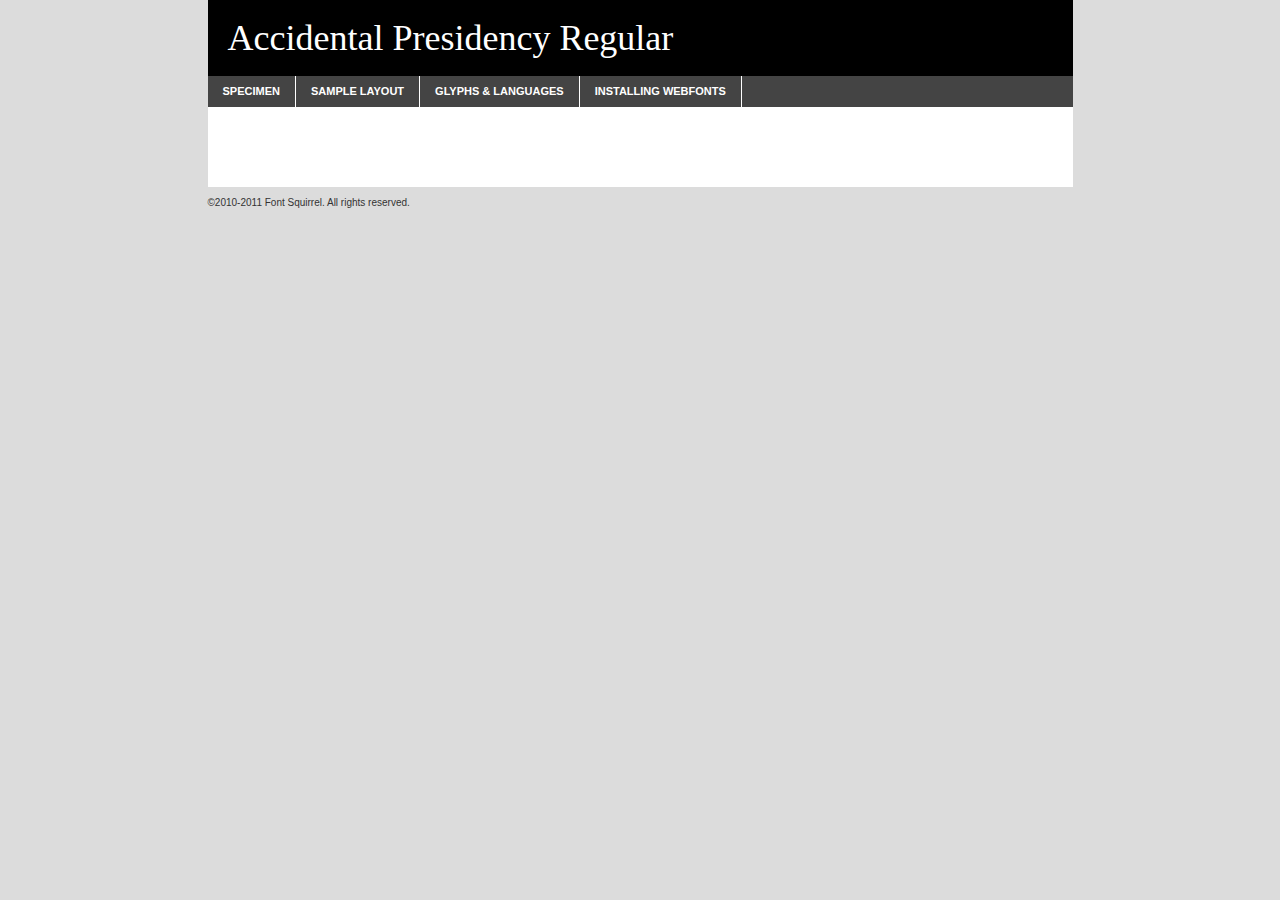
<file: css/fonts/accid___-demo.html>
<!DOCTYPE html PUBLIC "-//W3C//DTD XHTML 1.0 Transitional//EN"
	"http://www.w3.org/TR/xhtml1/DTD/xhtml1-transitional.dtd">

<html xmlns="http://www.w3.org/1999/xhtml" xml:lang="en" lang="en">
<head>
	<meta http-equiv="Content-Type" content="text/html; charset=utf-8" />
	<script src="http://ajax.googleapis.com/ajax/libs/jquery/1.7.2/jquery.min.js" type="text/javascript" charset="utf-8"></script>
	<script src="specimen_files/easytabs.js" type="text/javascript" charset="utf-8"></script>
	<link rel="stylesheet" href="specimen_files/specimen_stylesheet.css" type="text/css" charset="utf-8" />
	<link rel="stylesheet" href="stylesheet.css" type="text/css" charset="utf-8" />

	<style type="text/css">
					body{
				font-family: 'AccidentalPresidencyRegular';
							}
		</style>

	<title>Accidental Presidency Regular Specimen</title>
	
	
	<script type="text/javascript" charset="utf-8">
		$(document).ready(function() {
			$('#container').easyTabs({defaultContent:1});
		});
	</script>
</head>

<body>
<div id="container">
	<div id="header">
		Accidental Presidency Regular	</div>
	<ul class="tabs">
		<li><a href="#specimen">Specimen</a></li>
		<li><a href="#layout">Sample Layout</a></li>
				<li><a href="#glyphs">Glyphs &amp; Languages</a></li>
		<li><a href="#installing">Installing Webfonts</a></li>
		
	</ul>
	
	<div id="main_content">

		
			<div id="specimen">
		
				<div class="section">
					<div class="grid12 firstcol">
						<div class="huge">AaBb</div>
					</div>
				</div>
		
				<div class="section">
					<div class="glyph_range">A&#x200B;B&#x200b;C&#x200b;D&#x200b;E&#x200b;F&#x200b;G&#x200b;H&#x200b;I&#x200b;J&#x200b;K&#x200b;L&#x200b;M&#x200b;N&#x200b;O&#x200b;P&#x200b;Q&#x200b;R&#x200b;S&#x200b;T&#x200b;U&#x200b;V&#x200b;W&#x200b;X&#x200b;Y&#x200b;Z&#x200b;a&#x200b;b&#x200b;c&#x200b;d&#x200b;e&#x200b;f&#x200b;g&#x200b;h&#x200b;i&#x200b;j&#x200b;k&#x200b;l&#x200b;m&#x200b;n&#x200b;o&#x200b;p&#x200b;q&#x200b;r&#x200b;s&#x200b;t&#x200b;u&#x200b;v&#x200b;w&#x200b;x&#x200b;y&#x200b;z&#x200b;1&#x200b;2&#x200b;3&#x200b;4&#x200b;5&#x200b;6&#x200b;7&#x200b;8&#x200b;9&#x200b;0&#x200b;&amp;&#x200b;.&#x200b;,&#x200b;?&#x200b;!&#x200b;&#64;&#x200b;(&#x200b;)&#x200b;#&#x200b;$&#x200b;%&#x200b;*&#x200b;+&#x200b;-&#x200b;=&#x200b;:&#x200b;;</div>
				</div>
				<div class="section">
					<div class="grid12 firstcol">
						<table class="sample_table">
							<tr><td>10</td><td class="size10">abcdefghijklmnopqrstuvwxyzABCDEFGHIJKLMNOPQRSTUVWXYZ0123456789abcdefghijklmnopqrstuvwxyzABCDEFGHIJKLMNOPQRSTUVWXYZ0123456789abcdefghijklmnopqrstuvwxyzABCDEFGHIJKLMNOPQRSTUVWXYZ</td></tr>
							<tr><td>11</td><td class="size11">abcdefghijklmnopqrstuvwxyzABCDEFGHIJKLMNOPQRSTUVWXYZ0123456789abcdefghijklmnopqrstuvwxyzABCDEFGHIJKLMNOPQRSTUVWXYZ0123456789abcdefghijklmnopqrstuvwxyzABCDEFGHIJKLMNOPQRSTUVWXYZ</td></tr>
							<tr><td>12</td><td class="size12">abcdefghijklmnopqrstuvwxyzABCDEFGHIJKLMNOPQRSTUVWXYZ0123456789abcdefghijklmnopqrstuvwxyzABCDEFGHIJKLMNOPQRSTUVWXYZ0123456789abcdefghijklmnopqrstuvwxyzABCDEFGHIJKLMNOPQRSTUVWXYZ</td></tr>
							<tr><td>13</td><td class="size13">abcdefghijklmnopqrstuvwxyzABCDEFGHIJKLMNOPQRSTUVWXYZ0123456789abcdefghijklmnopqrstuvwxyzABCDEFGHIJKLMNOPQRSTUVWXYZ0123456789abcdefghijklmnopqrstuvwxyzABCDEFGHIJKLMNOPQRSTUVWXYZ</td></tr>
							<tr><td>14</td><td class="size14">abcdefghijklmnopqrstuvwxyzABCDEFGHIJKLMNOPQRSTUVWXYZ0123456789abcdefghijklmnopqrstuvwxyzABCDEFGHIJKLMNOPQRSTUVWXYZ0123456789abcdefghijklmnopqrstuvwxyzABCDEFGHIJKLMNOPQRSTUVWXYZ</td></tr>
							<tr><td>16</td><td class="size16">abcdefghijklmnopqrstuvwxyzABCDEFGHIJKLMNOPQRSTUVWXYZ0123456789abcdefghijklmnopqrstuvwxyzABCDEFGHIJKLMNOPQRSTUVWXYZ</td></tr>
							<tr><td>18</td><td class="size18">abcdefghijklmnopqrstuvwxyzABCDEFGHIJKLMNOPQRSTUVWXYZ0123456789abcdefghijklmnopqrstuvwxyzABCDEFGHIJKLMNOPQRSTUVWXYZ</td></tr>
							<tr><td>20</td><td class="size20">abcdefghijklmnopqrstuvwxyzABCDEFGHIJKLMNOPQRSTUVWXYZ0123456789abcdefghijklmnopqrstuvwxyzABCDEFGHIJKLMNOPQRSTUVWXYZ</td></tr>
							<tr><td>24</td><td class="size24">abcdefghijklmnopqrstuvwxyzABCDEFGHIJKLMNOPQRSTUVWXYZ0123456789abcdefghijklmnopqrstuvwxyzABCDEFGHIJKLMNOPQRSTUVWXYZ</td></tr>
							<tr><td>30</td><td class="size30">abcdefghijklmnopqrstuvwxyzABCDEFGHIJKLMNOPQRSTUVWXYZ0123456789abcdefghijklmnopqrstuvwxyzABCDEFGHIJKLMNOPQRSTUVWXYZ</td></tr>
							<tr><td>36</td><td class="size36">abcdefghijklmnopqrstuvwxyzABCDEFGHIJKLMNOPQRSTUVWXYZ0123456789abcdefghijklmnopqrstuvwxyzABCDEFGHIJKLMNOPQRSTUVWXYZ</td></tr>
							<tr><td>48</td><td class="size48">abcdefghijklmnopqrstuvwxyzABCDEFGHIJKLMNOPQRSTUVWXYZ0123456789abcdefghijklmnopqrstuvwxyzABCDEFGHIJKLMNOPQRSTUVWXYZ</td></tr>
							<tr><td>60</td><td class="size60">abcdefghijklmnopqrstuvwxyzABCDEFGHIJKLMNOPQRSTUVWXYZ0123456789abcdefghijklmnopqrstuvwxyzABCDEFGHIJKLMNOPQRSTUVWXYZ</td></tr>
							<tr><td>72</td><td class="size72">abcdefghijklmnopqrstuvwxyzABCDEFGHIJKLMNOPQRSTUVWXYZ0123456789abcdefghijklmnopqrstuvwxyzABCDEFGHIJKLMNOPQRSTUVWXYZ</td></tr>
							<tr><td>90</td><td class="size90">abcdefghijklmnopqrstuvwxyzABCDEFGHIJKLMNOPQRSTUVWXYZ0123456789abcdefghijklmnopqrstuvwxyzABCDEFGHIJKLMNOPQRSTUVWXYZ</td></tr>
						</table>
				
					</div>
			
				</div>
		
		
		
								<div class="section" id="bodycomparison">


										<div id="xheight">
				<div class="fontbody">&#xE000;&#xE000;&#xE000;&#xE000;&#xE000;&#xE000;&#xE000;&#xE000;&#xE000;&#xE000;&#xE000;&#xE000;&#xE000;&#xE000;&#xE000;&#xE000;&#xE000;&#xE000;&#xE000;&#xE000;&#xE000;&#xE000;&#xE000;&#xE000;&#xE000;&#xE000;&#xE000;&#xE000;&#xE000;&#xE000;&#xE000;&#xE000;&#xE000;&#xE000;&#xE000;&#xE000;&#xE000;&#xE000;&#xE000;&#xE000;&#xE000;&#xE000;&#xE000;&#xE000;&#xE000;&#xE000;&#xE000;&#xE000;&#xE000;&#xE000;&#xE000;&#xE000;&#xE000;&#xE000;&#xE000;&#xE000;&#xE000;&#xE000;&#xE000;&#xE000;&#xE000;&#xE000;&#xE000;&#xE000;&#xE000;&#xE000;&#xE000;&#xE000;&#xE000;&#xE000;&#xE000;&#xE000;&#xE000;&#xE000;&#xE000;&#xE000;&#xE000;&#xE000;&#xE000;&#xE000;&#xE000;&#xE000;&#xE000;&#xE000;&#xE000;&#xE000;&#xE000;&#xE000;&#xE000;&#xE000;&#xE000;&#xE000;&#xE000;&#xE000;&#xE000;&#xE000;&#xE000;&#xE000;&#xE000;body</div><div class="arialbody">body</div><div class="verdanabody">body</div><div class="georgiabody">body</div></div>
										<div class="fontbody" style="z-index:1">
											body<span>Accidental Presidency Regular</span>
										</div>
										<div class="arialbody" style="z-index:1">
											body<span>Arial</span>
										</div>
										<div class="verdanabody" style="z-index:1">
											body<span>Verdana</span>
										</div>
										<div class="georgiabody" style="z-index:1">
											body<span>Georgia</span>
										</div>



								</div>
		
		
				<div class="section psample psample_row1" id="">
					
					<div class="grid2 firstcol">
						<p class="size10"><span>10.</span>Aenean lacinia bibendum nulla sed consectetur. Fusce dapibus, tellus ac cursus commodo, tortor mauris condimentum nibh, ut fermentum massa justo sit amet risus. Nullam id dolor id nibh ultricies vehicula ut id elit. Cum sociis natoque penatibus et magnis dis parturient montes, nascetur ridiculus mus. Nulla vitae elit libero, a pharetra augue.</p>
			
					</div>
					<div class="grid3">
						<p class="size11"><span>11.</span>Aenean lacinia bibendum nulla sed consectetur. Fusce dapibus, tellus ac cursus commodo, tortor mauris condimentum nibh, ut fermentum massa justo sit amet risus. Nullam id dolor id nibh ultricies vehicula ut id elit. Cum sociis natoque penatibus et magnis dis parturient montes, nascetur ridiculus mus. Nulla vitae elit libero, a pharetra augue.</p>
			
					</div>
					<div class="grid3">
						<p class="size12"><span>12.</span>Aenean lacinia bibendum nulla sed consectetur. Fusce dapibus, tellus ac cursus commodo, tortor mauris condimentum nibh, ut fermentum massa justo sit amet risus. Nullam id dolor id nibh ultricies vehicula ut id elit. Cum sociis natoque penatibus et magnis dis parturient montes, nascetur ridiculus mus. Nulla vitae elit libero, a pharetra augue.</p>
			
					</div>
					<div class="grid4">
						<p class="size13"><span>13.</span>Aenean lacinia bibendum nulla sed consectetur. Fusce dapibus, tellus ac cursus commodo, tortor mauris condimentum nibh, ut fermentum massa justo sit amet risus. Nullam id dolor id nibh ultricies vehicula ut id elit. Cum sociis natoque penatibus et magnis dis parturient montes, nascetur ridiculus mus. Nulla vitae elit libero, a pharetra augue.</p>
			
					</div>
					<div class="white_blend"></div>
					
				</div>
				<div class="section psample psample_row2" id="">
					<div class="grid3 firstcol">
						<p class="size14"><span>14.</span>Aenean lacinia bibendum nulla sed consectetur. Fusce dapibus, tellus ac cursus commodo, tortor mauris condimentum nibh, ut fermentum massa justo sit amet risus. Nullam id dolor id nibh ultricies vehicula ut id elit. Cum sociis natoque penatibus et magnis dis parturient montes, nascetur ridiculus mus. Nulla vitae elit libero, a pharetra augue.</p>
			
					</div>
					<div class="grid4">
						<p class="size16"><span>16.</span>Aenean lacinia bibendum nulla sed consectetur. Fusce dapibus, tellus ac cursus commodo, tortor mauris condimentum nibh, ut fermentum massa justo sit amet risus. Nullam id dolor id nibh ultricies vehicula ut id elit. Cum sociis natoque penatibus et magnis dis parturient montes, nascetur ridiculus mus. Nulla vitae elit libero, a pharetra augue.</p>
			
					</div>
					<div class="grid5">
						<p class="size18"><span>18.</span>Aenean lacinia bibendum nulla sed consectetur. Fusce dapibus, tellus ac cursus commodo, tortor mauris condimentum nibh, ut fermentum massa justo sit amet risus. Nullam id dolor id nibh ultricies vehicula ut id elit. Cum sociis natoque penatibus et magnis dis parturient montes, nascetur ridiculus mus. Nulla vitae elit libero, a pharetra augue.</p>
			
					</div>

					<div class="white_blend"></div>

				</div>
				
				<div class="section psample psample_row3" id="">
					<div class="grid5 firstcol">
						<p class="size20"><span>20.</span>Aenean lacinia bibendum nulla sed consectetur. Fusce dapibus, tellus ac cursus commodo, tortor mauris condimentum nibh, ut fermentum massa justo sit amet risus. Nullam id dolor id nibh ultricies vehicula ut id elit. Cum sociis natoque penatibus et magnis dis parturient montes, nascetur ridiculus mus. Nulla vitae elit libero, a pharetra augue.</p>
					</div>
					<div class="grid7">
						<p class="size24"><span>24.</span>Aenean lacinia bibendum nulla sed consectetur. Fusce dapibus, tellus ac cursus commodo, tortor mauris condimentum nibh, ut fermentum massa justo sit amet risus. Nullam id dolor id nibh ultricies vehicula ut id elit. Cum sociis natoque penatibus et magnis dis parturient montes, nascetur ridiculus mus. Nulla vitae elit libero, a pharetra augue.</p>
					</div>
					
					<div class="white_blend"></div>
					
				</div>
				
				<div class="section psample psample_row4" id="">
					<div class="grid12 firstcol">
						<p class="size30"><span>30.</span>Aenean lacinia bibendum nulla sed consectetur. Fusce dapibus, tellus ac cursus commodo, tortor mauris condimentum nibh, ut fermentum massa justo sit amet risus. Nullam id dolor id nibh ultricies vehicula ut id elit. Cum sociis natoque penatibus et magnis dis parturient montes, nascetur ridiculus mus. Nulla vitae elit libero, a pharetra augue.</p>
					</div>
					<div class="white_blend"></div>
					
				</div>
				
				
				
				<div class="section psample psample_row1 fullreverse">
					<div class="grid2 firstcol">
						<p class="size10"><span>10.</span>Aenean lacinia bibendum nulla sed consectetur. Fusce dapibus, tellus ac cursus commodo, tortor mauris condimentum nibh, ut fermentum massa justo sit amet risus. Nullam id dolor id nibh ultricies vehicula ut id elit. Cum sociis natoque penatibus et magnis dis parturient montes, nascetur ridiculus mus. Nulla vitae elit libero, a pharetra augue.</p>
			
					</div>
					<div class="grid3">
						<p class="size11"><span>11.</span>Aenean lacinia bibendum nulla sed consectetur. Fusce dapibus, tellus ac cursus commodo, tortor mauris condimentum nibh, ut fermentum massa justo sit amet risus. Nullam id dolor id nibh ultricies vehicula ut id elit. Cum sociis natoque penatibus et magnis dis parturient montes, nascetur ridiculus mus. Nulla vitae elit libero, a pharetra augue.</p>
			
					</div>
					<div class="grid3">
						<p class="size12"><span>12.</span>Aenean lacinia bibendum nulla sed consectetur. Fusce dapibus, tellus ac cursus commodo, tortor mauris condimentum nibh, ut fermentum massa justo sit amet risus. Nullam id dolor id nibh ultricies vehicula ut id elit. Cum sociis natoque penatibus et magnis dis parturient montes, nascetur ridiculus mus. Nulla vitae elit libero, a pharetra augue.</p>
			
					</div>
					<div class="grid4">
						<p class="size13"><span>13.</span>Aenean lacinia bibendum nulla sed consectetur. Fusce dapibus, tellus ac cursus commodo, tortor mauris condimentum nibh, ut fermentum massa justo sit amet risus. Nullam id dolor id nibh ultricies vehicula ut id elit. Cum sociis natoque penatibus et magnis dis parturient montes, nascetur ridiculus mus. Nulla vitae elit libero, a pharetra augue.</p>
			
					</div>
					<div class="black_blend"></div>
					
				</div>
				
				<div class="section psample psample_row2 fullreverse">
					<div class="grid3 firstcol">
						<p class="size14"><span>14.</span>Aenean lacinia bibendum nulla sed consectetur. Fusce dapibus, tellus ac cursus commodo, tortor mauris condimentum nibh, ut fermentum massa justo sit amet risus. Nullam id dolor id nibh ultricies vehicula ut id elit. Cum sociis natoque penatibus et magnis dis parturient montes, nascetur ridiculus mus. Nulla vitae elit libero, a pharetra augue.</p>
			
					</div>
					<div class="grid4">
						<p class="size16"><span>16.</span>Aenean lacinia bibendum nulla sed consectetur. Fusce dapibus, tellus ac cursus commodo, tortor mauris condimentum nibh, ut fermentum massa justo sit amet risus. Nullam id dolor id nibh ultricies vehicula ut id elit. Cum sociis natoque penatibus et magnis dis parturient montes, nascetur ridiculus mus. Nulla vitae elit libero, a pharetra augue.</p>
			
					</div>
					<div class="grid5">
						<p class="size18"><span>18.</span>Aenean lacinia bibendum nulla sed consectetur. Fusce dapibus, tellus ac cursus commodo, tortor mauris condimentum nibh, ut fermentum massa justo sit amet risus. Nullam id dolor id nibh ultricies vehicula ut id elit. Cum sociis natoque penatibus et magnis dis parturient montes, nascetur ridiculus mus. Nulla vitae elit libero, a pharetra augue.</p>
			
					</div>
					<div class="black_blend"></div>

				</div>
				
				<div class="section psample fullreverse psample_row3" id="">
					<div class="grid5 firstcol">
						<p class="size20"><span>20.</span>Aenean lacinia bibendum nulla sed consectetur. Fusce dapibus, tellus ac cursus commodo, tortor mauris condimentum nibh, ut fermentum massa justo sit amet risus. Nullam id dolor id nibh ultricies vehicula ut id elit. Cum sociis natoque penatibus et magnis dis parturient montes, nascetur ridiculus mus. Nulla vitae elit libero, a pharetra augue.</p>
					</div>
					<div class="grid7">
						<p class="size24"><span>24.</span>Aenean lacinia bibendum nulla sed consectetur. Fusce dapibus, tellus ac cursus commodo, tortor mauris condimentum nibh, ut fermentum massa justo sit amet risus. Nullam id dolor id nibh ultricies vehicula ut id elit. Cum sociis natoque penatibus et magnis dis parturient montes, nascetur ridiculus mus. Nulla vitae elit libero, a pharetra augue.</p>
					</div>
					
					<div class="black_blend"></div>
					
				</div>
				
				<div class="section psample fullreverse psample_row4" id="" style="border-bottom: 20px #000 solid;">
					<div class="grid12 firstcol">
						<p class="size30"><span>30.</span>Aenean lacinia bibendum nulla sed consectetur. Fusce dapibus, tellus ac cursus commodo, tortor mauris condimentum nibh, ut fermentum massa justo sit amet risus. Nullam id dolor id nibh ultricies vehicula ut id elit. Cum sociis natoque penatibus et magnis dis parturient montes, nascetur ridiculus mus. Nulla vitae elit libero, a pharetra augue.</p>
					</div>
					<div class="black_blend"></div>
					
				</div>
				
				
				
				
			</div>
			
			<div id="layout">
				
				<div class="section">
					
					<div class="grid12 firstcol">
						<h1>Lorem Ipsum Dolor</h1>
						<h2>Etiam porta sem malesuada magna mollis euismod</h2>
						
						<p class="byline">By <a href="#link">Aenean Lacinia</a></p>
					</div>
				</div>
				<div class="section">
					<div class="grid8 firstcol">
						<p class="large">Donec sed odio dui. Morbi leo risus, porta ac consectetur ac, vestibulum at eros. Fusce dapibus, tellus ac cursus commodo, tortor mauris condimentum nibh, ut fermentum massa justo sit amet risus. </p>

						
						<h3>Pellentesque ornare sem</h3>

						<p>Maecenas sed diam eget risus varius blandit sit amet non magna. Maecenas faucibus mollis interdum. Donec ullamcorper nulla non metus auctor fringilla. Nullam id dolor id nibh ultricies vehicula ut id elit. Nullam id dolor id nibh ultricies vehicula ut id elit. </p>

						<p>Aenean eu leo quam. Pellentesque ornare sem lacinia quam venenatis vestibulum. Lorem ipsum dolor sit amet, consectetur adipiscing elit. Cum sociis natoque penatibus et magnis dis parturient montes, nascetur ridiculus mus. </p>

						<p>Nulla vitae elit libero, a pharetra augue. Praesent commodo cursus magna, vel scelerisque nisl consectetur et. Aenean lacinia bibendum nulla sed consectetur. </p>

						<p>Nullam quis risus eget urna mollis ornare vel eu leo. Nullam quis risus eget urna mollis ornare vel eu leo. Maecenas sed diam eget risus varius blandit sit amet non magna. Donec ullamcorper nulla non metus auctor fringilla. </p>

						<h3>Cras mattis consectetur</h3>

						<p>Aenean eu leo quam. Pellentesque ornare sem lacinia quam venenatis vestibulum. Aenean lacinia bibendum nulla sed consectetur. Integer posuere erat a ante venenatis dapibus posuere velit aliquet. Cras mattis consectetur purus sit amet fermentum. </p>

						<p>Nullam id dolor id nibh ultricies vehicula ut id elit. Nullam quis risus eget urna mollis ornare vel eu leo. Cras mattis consectetur purus sit amet fermentum.</p>
					</div>
					
					<div class="grid4 sidebar">
						
						<div class="box reverse">
							<p class="last">Nullam quis risus eget urna mollis ornare vel eu leo. Donec ullamcorper nulla non metus auctor fringilla. Cras mattis consectetur purus sit amet fermentum. Sed posuere consectetur est at lobortis. Lorem ipsum dolor sit amet, consectetur adipiscing elit. </p>
						</div>
						
						<p class="caption">Maecenas sed diam eget risus varius.</p>

						<p>Vestibulum id ligula porta felis euismod semper. Integer posuere erat a ante venenatis dapibus posuere velit aliquet. Vestibulum id ligula porta felis euismod semper. Sed posuere consectetur est at lobortis. Maecenas sed diam eget risus varius blandit sit amet non magna. Fusce dapibus, tellus ac cursus commodo, tortor mauris condimentum nibh, ut fermentum massa justo sit amet risus. </p>

					

						<p>Duis mollis, est non commodo luctus, nisi erat porttitor ligula, eget lacinia odio sem nec elit. Aenean lacinia bibendum nulla sed consectetur. Vivamus sagittis lacus vel augue laoreet rutrum faucibus dolor auctor. Aenean lacinia bibendum nulla sed consectetur. Nullam quis risus eget urna mollis ornare vel eu leo. </p>

						<p>Praesent commodo cursus magna, vel scelerisque nisl consectetur et. Donec ullamcorper nulla non metus auctor fringilla. Maecenas faucibus mollis interdum. Fusce dapibus, tellus ac cursus commodo, tortor mauris condimentum nibh, ut fermentum massa justo sit amet risus. </p>

					</div>
				</div>
				
			</div>


			



		<div id="glyphs">
			<div class="section">
				<div class="grid12 firstcol">
			
				<h1>Language Support</h1>
				<p>The subset of Accidental Presidency Regular in this kit supports the following languages:<br />
			
					Albanian, Danish, Dutch, English, Faroese, German, Icelandic, Italian, Malagasy, Norwegian, Spanish, Swedish				</p>
				<h1>Glyph Chart</h1>
				<p>The subset of Accidental Presidency Regular in this kit includes all the glyphs listed below. Unicode entities are included above each glyph to help you insert individual characters into your layout.</p>
				<div id="glyph_chart">
			
																				 <div><p>&amp;#32;</p>&#32;</div>
																				 <div><p>&amp;#33;</p>&#33;</div>
																				 <div><p>&amp;#34;</p>&#34;</div>
																				 <div><p>&amp;#35;</p>&#35;</div>
																				 <div><p>&amp;#36;</p>&#36;</div>
																				 <div><p>&amp;#37;</p>&#37;</div>
																				 <div><p>&amp;#38;</p>&#38;</div>
																				 <div><p>&amp;#39;</p>&#39;</div>
																				 <div><p>&amp;#40;</p>&#40;</div>
																				 <div><p>&amp;#41;</p>&#41;</div>
																				 <div><p>&amp;#42;</p>&#42;</div>
																				 <div><p>&amp;#43;</p>&#43;</div>
																				 <div><p>&amp;#44;</p>&#44;</div>
																				 <div><p>&amp;#45;</p>&#45;</div>
																				 <div><p>&amp;#46;</p>&#46;</div>
																				 <div><p>&amp;#47;</p>&#47;</div>
																				 <div><p>&amp;#48;</p>&#48;</div>
																				 <div><p>&amp;#49;</p>&#49;</div>
																				 <div><p>&amp;#50;</p>&#50;</div>
																				 <div><p>&amp;#51;</p>&#51;</div>
																				 <div><p>&amp;#52;</p>&#52;</div>
																				 <div><p>&amp;#53;</p>&#53;</div>
																				 <div><p>&amp;#54;</p>&#54;</div>
																				 <div><p>&amp;#55;</p>&#55;</div>
																				 <div><p>&amp;#56;</p>&#56;</div>
																				 <div><p>&amp;#57;</p>&#57;</div>
																				 <div><p>&amp;#58;</p>&#58;</div>
																				 <div><p>&amp;#59;</p>&#59;</div>
																				 <div><p>&amp;#60;</p>&#60;</div>
																				 <div><p>&amp;#61;</p>&#61;</div>
																				 <div><p>&amp;#62;</p>&#62;</div>
																				 <div><p>&amp;#63;</p>&#63;</div>
																				 <div><p>&amp;#64;</p>&#64;</div>
																				 <div><p>&amp;#65;</p>&#65;</div>
																				 <div><p>&amp;#66;</p>&#66;</div>
																				 <div><p>&amp;#67;</p>&#67;</div>
																				 <div><p>&amp;#68;</p>&#68;</div>
																				 <div><p>&amp;#69;</p>&#69;</div>
																				 <div><p>&amp;#70;</p>&#70;</div>
																				 <div><p>&amp;#71;</p>&#71;</div>
																				 <div><p>&amp;#72;</p>&#72;</div>
																				 <div><p>&amp;#73;</p>&#73;</div>
																				 <div><p>&amp;#74;</p>&#74;</div>
																				 <div><p>&amp;#75;</p>&#75;</div>
																				 <div><p>&amp;#76;</p>&#76;</div>
																				 <div><p>&amp;#77;</p>&#77;</div>
																				 <div><p>&amp;#78;</p>&#78;</div>
																				 <div><p>&amp;#79;</p>&#79;</div>
																				 <div><p>&amp;#80;</p>&#80;</div>
																				 <div><p>&amp;#81;</p>&#81;</div>
																				 <div><p>&amp;#82;</p>&#82;</div>
																				 <div><p>&amp;#83;</p>&#83;</div>
																				 <div><p>&amp;#84;</p>&#84;</div>
																				 <div><p>&amp;#85;</p>&#85;</div>
																				 <div><p>&amp;#86;</p>&#86;</div>
																				 <div><p>&amp;#87;</p>&#87;</div>
																				 <div><p>&amp;#88;</p>&#88;</div>
																				 <div><p>&amp;#89;</p>&#89;</div>
																				 <div><p>&amp;#90;</p>&#90;</div>
																				 <div><p>&amp;#91;</p>&#91;</div>
																				 <div><p>&amp;#92;</p>&#92;</div>
																				 <div><p>&amp;#93;</p>&#93;</div>
																				 <div><p>&amp;#94;</p>&#94;</div>
																				 <div><p>&amp;#95;</p>&#95;</div>
																				 <div><p>&amp;#96;</p>&#96;</div>
																				 <div><p>&amp;#97;</p>&#97;</div>
																				 <div><p>&amp;#98;</p>&#98;</div>
																				 <div><p>&amp;#99;</p>&#99;</div>
																				 <div><p>&amp;#100;</p>&#100;</div>
																				 <div><p>&amp;#101;</p>&#101;</div>
																				 <div><p>&amp;#102;</p>&#102;</div>
																				 <div><p>&amp;#103;</p>&#103;</div>
																				 <div><p>&amp;#104;</p>&#104;</div>
																				 <div><p>&amp;#105;</p>&#105;</div>
																				 <div><p>&amp;#106;</p>&#106;</div>
																				 <div><p>&amp;#107;</p>&#107;</div>
																				 <div><p>&amp;#108;</p>&#108;</div>
																				 <div><p>&amp;#109;</p>&#109;</div>
																				 <div><p>&amp;#110;</p>&#110;</div>
																				 <div><p>&amp;#111;</p>&#111;</div>
																				 <div><p>&amp;#112;</p>&#112;</div>
																				 <div><p>&amp;#113;</p>&#113;</div>
																				 <div><p>&amp;#114;</p>&#114;</div>
																				 <div><p>&amp;#115;</p>&#115;</div>
																				 <div><p>&amp;#116;</p>&#116;</div>
																				 <div><p>&amp;#117;</p>&#117;</div>
																				 <div><p>&amp;#118;</p>&#118;</div>
																				 <div><p>&amp;#119;</p>&#119;</div>
																				 <div><p>&amp;#120;</p>&#120;</div>
																				 <div><p>&amp;#121;</p>&#121;</div>
																				 <div><p>&amp;#122;</p>&#122;</div>
																				 <div><p>&amp;#123;</p>&#123;</div>
																				 <div><p>&amp;#124;</p>&#124;</div>
																				 <div><p>&amp;#125;</p>&#125;</div>
																				 <div><p>&amp;#126;</p>&#126;</div>
																				 <div><p>&amp;#160;</p>&#160;</div>
																				 <div><p>&amp;#161;</p>&#161;</div>
																				 <div><p>&amp;#162;</p>&#162;</div>
																				 <div><p>&amp;#163;</p>&#163;</div>
																				 <div><p>&amp;#165;</p>&#165;</div>
																				 <div><p>&amp;#166;</p>&#166;</div>
																				 <div><p>&amp;#167;</p>&#167;</div>
																				 <div><p>&amp;#168;</p>&#168;</div>
																				 <div><p>&amp;#169;</p>&#169;</div>
																				 <div><p>&amp;#170;</p>&#170;</div>
																				 <div><p>&amp;#171;</p>&#171;</div>
																				 <div><p>&amp;#173;</p>&#173;</div>
																				 <div><p>&amp;#174;</p>&#174;</div>
																				 <div><p>&amp;#176;</p>&#176;</div>
																				 <div><p>&amp;#177;</p>&#177;</div>
																				 <div><p>&amp;#178;</p>&#178;</div>
																				 <div><p>&amp;#179;</p>&#179;</div>
																				 <div><p>&amp;#180;</p>&#180;</div>
																				 <div><p>&amp;#182;</p>&#182;</div>
																				 <div><p>&amp;#184;</p>&#184;</div>
																				 <div><p>&amp;#185;</p>&#185;</div>
																				 <div><p>&amp;#186;</p>&#186;</div>
																				 <div><p>&amp;#187;</p>&#187;</div>
																				 <div><p>&amp;#188;</p>&#188;</div>
																				 <div><p>&amp;#189;</p>&#189;</div>
																				 <div><p>&amp;#190;</p>&#190;</div>
																				 <div><p>&amp;#191;</p>&#191;</div>
																				 <div><p>&amp;#192;</p>&#192;</div>
																				 <div><p>&amp;#193;</p>&#193;</div>
																				 <div><p>&amp;#194;</p>&#194;</div>
																				 <div><p>&amp;#195;</p>&#195;</div>
																				 <div><p>&amp;#196;</p>&#196;</div>
																				 <div><p>&amp;#197;</p>&#197;</div>
																				 <div><p>&amp;#198;</p>&#198;</div>
																				 <div><p>&amp;#199;</p>&#199;</div>
																				 <div><p>&amp;#200;</p>&#200;</div>
																				 <div><p>&amp;#201;</p>&#201;</div>
																				 <div><p>&amp;#202;</p>&#202;</div>
																				 <div><p>&amp;#203;</p>&#203;</div>
																				 <div><p>&amp;#204;</p>&#204;</div>
																				 <div><p>&amp;#205;</p>&#205;</div>
																				 <div><p>&amp;#206;</p>&#206;</div>
																				 <div><p>&amp;#207;</p>&#207;</div>
																				 <div><p>&amp;#208;</p>&#208;</div>
																				 <div><p>&amp;#209;</p>&#209;</div>
																				 <div><p>&amp;#210;</p>&#210;</div>
																				 <div><p>&amp;#211;</p>&#211;</div>
																				 <div><p>&amp;#212;</p>&#212;</div>
																				 <div><p>&amp;#213;</p>&#213;</div>
																				 <div><p>&amp;#214;</p>&#214;</div>
																				 <div><p>&amp;#215;</p>&#215;</div>
																				 <div><p>&amp;#216;</p>&#216;</div>
																				 <div><p>&amp;#217;</p>&#217;</div>
																				 <div><p>&amp;#218;</p>&#218;</div>
																				 <div><p>&amp;#219;</p>&#219;</div>
																				 <div><p>&amp;#220;</p>&#220;</div>
																				 <div><p>&amp;#221;</p>&#221;</div>
																				 <div><p>&amp;#222;</p>&#222;</div>
																				 <div><p>&amp;#223;</p>&#223;</div>
																				 <div><p>&amp;#224;</p>&#224;</div>
																				 <div><p>&amp;#225;</p>&#225;</div>
																				 <div><p>&amp;#226;</p>&#226;</div>
																				 <div><p>&amp;#227;</p>&#227;</div>
																				 <div><p>&amp;#228;</p>&#228;</div>
																				 <div><p>&amp;#229;</p>&#229;</div>
																				 <div><p>&amp;#230;</p>&#230;</div>
																				 <div><p>&amp;#231;</p>&#231;</div>
																				 <div><p>&amp;#232;</p>&#232;</div>
																				 <div><p>&amp;#233;</p>&#233;</div>
																				 <div><p>&amp;#234;</p>&#234;</div>
																				 <div><p>&amp;#235;</p>&#235;</div>
																				 <div><p>&amp;#236;</p>&#236;</div>
																				 <div><p>&amp;#237;</p>&#237;</div>
																				 <div><p>&amp;#238;</p>&#238;</div>
																				 <div><p>&amp;#239;</p>&#239;</div>
																				 <div><p>&amp;#240;</p>&#240;</div>
																				 <div><p>&amp;#241;</p>&#241;</div>
																				 <div><p>&amp;#242;</p>&#242;</div>
																				 <div><p>&amp;#243;</p>&#243;</div>
																				 <div><p>&amp;#244;</p>&#244;</div>
																				 <div><p>&amp;#245;</p>&#245;</div>
																				 <div><p>&amp;#246;</p>&#246;</div>
																				 <div><p>&amp;#247;</p>&#247;</div>
																				 <div><p>&amp;#248;</p>&#248;</div>
																				 <div><p>&amp;#249;</p>&#249;</div>
																				 <div><p>&amp;#250;</p>&#250;</div>
																				 <div><p>&amp;#251;</p>&#251;</div>
																				 <div><p>&amp;#252;</p>&#252;</div>
																				 <div><p>&amp;#253;</p>&#253;</div>
																				 <div><p>&amp;#254;</p>&#254;</div>
																				 <div><p>&amp;#255;</p>&#255;</div>
																				 <div><p>&amp;#376;</p>&#376;</div>
																				 <div><p>&amp;#710;</p>&#710;</div>
																				 <div><p>&amp;#732;</p>&#732;</div>
																				 <div><p>&amp;#8192;</p>&#8192;</div>
																				 <div><p>&amp;#8193;</p>&#8193;</div>
																				 <div><p>&amp;#8194;</p>&#8194;</div>
																				 <div><p>&amp;#8195;</p>&#8195;</div>
																				 <div><p>&amp;#8196;</p>&#8196;</div>
																				 <div><p>&amp;#8197;</p>&#8197;</div>
																				 <div><p>&amp;#8198;</p>&#8198;</div>
																				 <div><p>&amp;#8199;</p>&#8199;</div>
																				 <div><p>&amp;#8200;</p>&#8200;</div>
																				 <div><p>&amp;#8201;</p>&#8201;</div>
																				 <div><p>&amp;#8202;</p>&#8202;</div>
																				 <div><p>&amp;#8208;</p>&#8208;</div>
																				 <div><p>&amp;#8209;</p>&#8209;</div>
																				 <div><p>&amp;#8210;</p>&#8210;</div>
																				 <div><p>&amp;#8211;</p>&#8211;</div>
																				 <div><p>&amp;#8212;</p>&#8212;</div>
																				 <div><p>&amp;#8216;</p>&#8216;</div>
																				 <div><p>&amp;#8217;</p>&#8217;</div>
																				 <div><p>&amp;#8218;</p>&#8218;</div>
																				 <div><p>&amp;#8220;</p>&#8220;</div>
																				 <div><p>&amp;#8221;</p>&#8221;</div>
																				 <div><p>&amp;#8222;</p>&#8222;</div>
																				 <div><p>&amp;#8226;</p>&#8226;</div>
																				 <div><p>&amp;#8230;</p>&#8230;</div>
																				 <div><p>&amp;#8239;</p>&#8239;</div>
																				 <div><p>&amp;#8249;</p>&#8249;</div>
																				 <div><p>&amp;#8250;</p>&#8250;</div>
																				 <div><p>&amp;#8287;</p>&#8287;</div>
																				 <div><p>&amp;#8364;</p>&#8364;</div>
																				 <div><p>&amp;#8482;</p>&#8482;</div>
																				 <div><p>&amp;#57344;</p>&#57344;</div>
																																																</div>	
				</div>
		
		
			</div>
		</div>
		
		
		<div id="specs">
			
		</div>
	
		<div id="installing">
			<div class="section">
				<div class="grid7 firstcol">
					<h1>Installing Webfonts</h1>
					
					<p>Webfonts are supported by all major browser platforms but not all in the same way. There are currently four different font formats that must be included in order to target all browsers. This includes TTF, WOFF, EOT and SVG.</p>
					
					<h2>1. Upload your webfonts</h2>
					<p>You must upload your webfont kit to your website. They should be in or near the same directory as your CSS files.</p>
					
					<h2>2. Include the webfont stylesheet</h2>
					<p>A special CSS @font-face declaration helps the various browsers select the appropriate font it needs without causing you a bunch of headaches. Learn more about this syntax by reading the <a href="http://www.fontspring.com/blog/further-hardening-of-the-bulletproof-syntax">Fontspring blog post</a> about it. The code for it is as follows:</p>


<code>
@font-face{ 
	font-family: 'MyWebFont';
	src: url('WebFont.eot');
	src: url('WebFont.eot?#iefix') format('embedded-opentype'),
	     url('WebFont.woff') format('woff'),
	     url('WebFont.ttf') format('truetype'),
	     url('WebFont.svg#webfont') format('svg');
}
</code>

	<p>We've already gone ahead and generated the code for you. All you have to do is link to the stylesheet in your HTML, like this:</p>
	<code>&lt;link rel=&quot;stylesheet&quot; href=&quot;stylesheet.css&quot; type=&quot;text/css&quot; charset=&quot;utf-8&quot; /&gt;</code>

					<h2>3. Modify your own stylesheet</h2>
					<p>To take advantage of your new fonts, you must tell your stylesheet to use them. Look at the original @font-face declaration above and find the property called "font-family." The name linked there will be what you use to reference the font. Prepend that webfont name to the font stack in the "font-family" property, inside the selector you want to change. For example:</p>
<code>p { font-family: 'WebFont', Arial, sans-serif; }</code>

<h2>4. Test</h2>
<p>Getting webfonts to work cross-browser <em>can</em> be tricky. Use the information in the sidebar to help you if you find that fonts aren't loading in a particular browser.</p>
				</div>
				
				<div class="grid5 sidebar">
					<div class="box">
						<h2>Troubleshooting<br />Font-Face Problems</h2>
						<p>Having trouble getting your webfonts to load in your new website? Here are some tips to sort out what might be the problem.</p>

						<h3>Fonts not showing in any browser</h3>

						<p>This sounds like you need to work on the plumbing. You either did not upload the fonts to the correct directory, or you did not link the fonts properly in the CSS. If you've confirmed that all this is correct and you still have a problem, take a look at your .htaccess file and see if requests are getting intercepted.</p>

						<h3>Fonts not loading in iPhone or iPad</h3>

						<p>The most common problem here is that you are serving the fonts from an IIS server. IIS refuses to serve files that have unknown MIME types. If that is the case, you must set the MIME type for SVG to "image/svg+xml" in the server settings. Follow these instructions from Microsoft if you need help.</p>

						<h3>Fonts not loading in Firefox</h3>

						<p>The primary reason for this failure? You are still using a version Firefox older than 3.5. So upgrade already! If that isn't it, then you are very likely serving fonts from a different domain. Firefox requires that all font assets be served from the same domain. Lastly it is possible that you need to add WOFF to your list of MIME types (if you are serving via IIS.)</p>

						<h3>Fonts not loading in IE</h3>

						<p>Are you looking at Internet Explorer on an actual Windows machine or are you cheating by using a service like Adobe BrowserLab? Many of these screenshot services do not render @font-face for IE. Best to test it on a real machine.</p>

						<h3>Fonts not loading in IE9</h3>

						<p>IE9, like Firefox, requires that fonts be served from the same domain as the website. Make sure that is the case.</p>
					</div>
				</div>
			</div>
			
		</div>
	
	</div>
	<div id="footer">
		<p>&copy;2010-2011 Font Squirrel. All rights reserved.</p>
	</div>
</div>
</body>
</html>
</file>
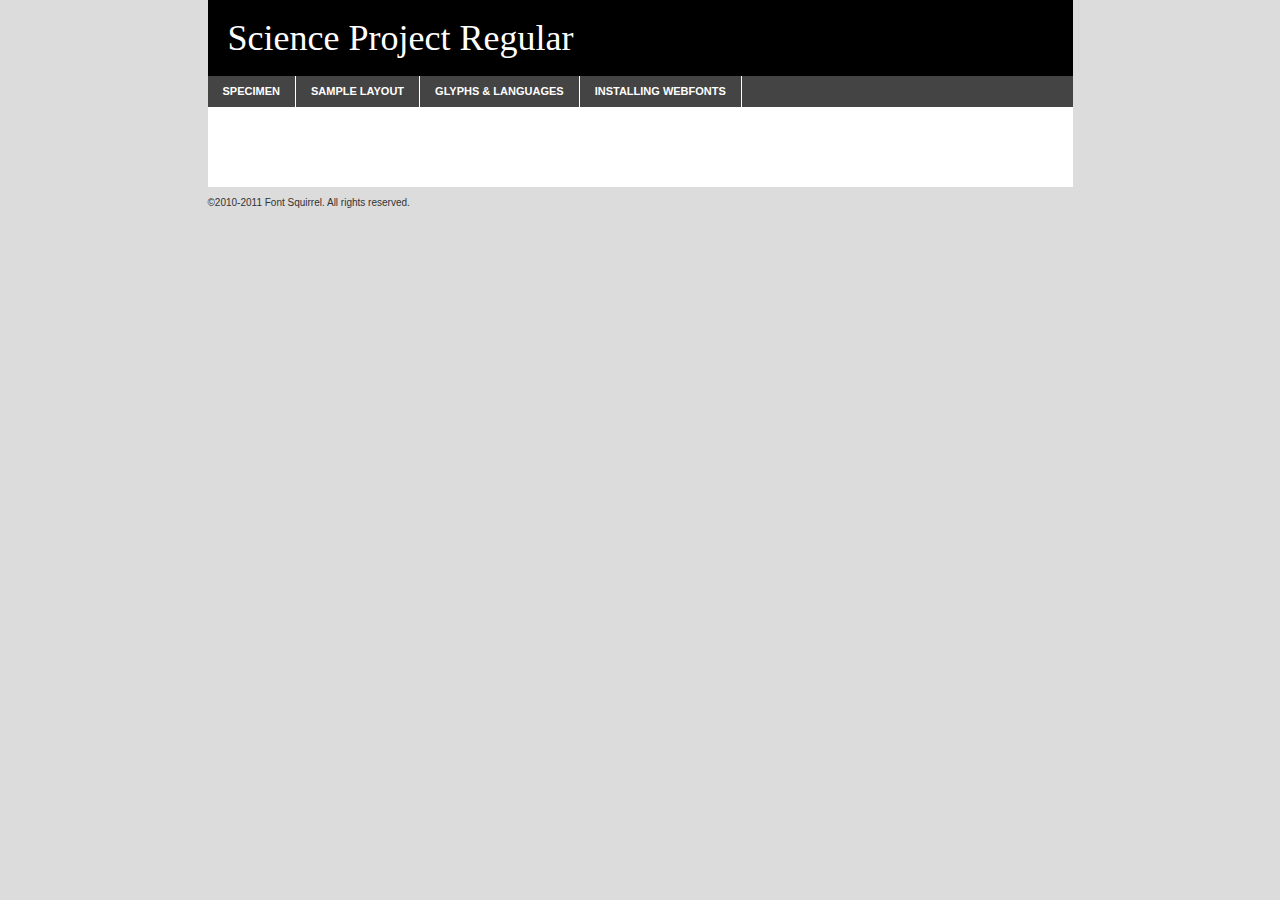
<file: css/fonts/sciep___-demo.html>
<!DOCTYPE html PUBLIC "-//W3C//DTD XHTML 1.0 Transitional//EN"
	"http://www.w3.org/TR/xhtml1/DTD/xhtml1-transitional.dtd">

<html xmlns="http://www.w3.org/1999/xhtml" xml:lang="en" lang="en">
<head>
	<meta http-equiv="Content-Type" content="text/html; charset=utf-8" />
	<script src="http://ajax.googleapis.com/ajax/libs/jquery/1.7.2/jquery.min.js" type="text/javascript" charset="utf-8"></script>
	<script src="specimen_files/easytabs.js" type="text/javascript" charset="utf-8"></script>
	<link rel="stylesheet" href="specimen_files/specimen_stylesheet.css" type="text/css" charset="utf-8" />
	<link rel="stylesheet" href="stylesheet.css" type="text/css" charset="utf-8" />

	<style type="text/css">
					body{
				font-family: 'ScienceProjectRegular';
							}
		</style>

	<title>Science Project Regular Specimen</title>
	
	
	<script type="text/javascript" charset="utf-8">
		$(document).ready(function() {
			$('#container').easyTabs({defaultContent:1});
		});
	</script>
</head>

<body>
<div id="container">
	<div id="header">
		Science Project Regular	</div>
	<ul class="tabs">
		<li><a href="#specimen">Specimen</a></li>
		<li><a href="#layout">Sample Layout</a></li>
				<li><a href="#glyphs">Glyphs &amp; Languages</a></li>
		<li><a href="#installing">Installing Webfonts</a></li>
		
	</ul>
	
	<div id="main_content">

		
			<div id="specimen">
		
				<div class="section">
					<div class="grid12 firstcol">
						<div class="huge">AaBb</div>
					</div>
				</div>
		
				<div class="section">
					<div class="glyph_range">A&#x200B;B&#x200b;C&#x200b;D&#x200b;E&#x200b;F&#x200b;G&#x200b;H&#x200b;I&#x200b;J&#x200b;K&#x200b;L&#x200b;M&#x200b;N&#x200b;O&#x200b;P&#x200b;Q&#x200b;R&#x200b;S&#x200b;T&#x200b;U&#x200b;V&#x200b;W&#x200b;X&#x200b;Y&#x200b;Z&#x200b;a&#x200b;b&#x200b;c&#x200b;d&#x200b;e&#x200b;f&#x200b;g&#x200b;h&#x200b;i&#x200b;j&#x200b;k&#x200b;l&#x200b;m&#x200b;n&#x200b;o&#x200b;p&#x200b;q&#x200b;r&#x200b;s&#x200b;t&#x200b;u&#x200b;v&#x200b;w&#x200b;x&#x200b;y&#x200b;z&#x200b;1&#x200b;2&#x200b;3&#x200b;4&#x200b;5&#x200b;6&#x200b;7&#x200b;8&#x200b;9&#x200b;0&#x200b;&amp;&#x200b;.&#x200b;,&#x200b;?&#x200b;!&#x200b;&#64;&#x200b;(&#x200b;)&#x200b;#&#x200b;$&#x200b;%&#x200b;*&#x200b;+&#x200b;-&#x200b;=&#x200b;:&#x200b;;</div>
				</div>
				<div class="section">
					<div class="grid12 firstcol">
						<table class="sample_table">
							<tr><td>10</td><td class="size10">abcdefghijklmnopqrstuvwxyzABCDEFGHIJKLMNOPQRSTUVWXYZ0123456789abcdefghijklmnopqrstuvwxyzABCDEFGHIJKLMNOPQRSTUVWXYZ0123456789abcdefghijklmnopqrstuvwxyzABCDEFGHIJKLMNOPQRSTUVWXYZ</td></tr>
							<tr><td>11</td><td class="size11">abcdefghijklmnopqrstuvwxyzABCDEFGHIJKLMNOPQRSTUVWXYZ0123456789abcdefghijklmnopqrstuvwxyzABCDEFGHIJKLMNOPQRSTUVWXYZ0123456789abcdefghijklmnopqrstuvwxyzABCDEFGHIJKLMNOPQRSTUVWXYZ</td></tr>
							<tr><td>12</td><td class="size12">abcdefghijklmnopqrstuvwxyzABCDEFGHIJKLMNOPQRSTUVWXYZ0123456789abcdefghijklmnopqrstuvwxyzABCDEFGHIJKLMNOPQRSTUVWXYZ0123456789abcdefghijklmnopqrstuvwxyzABCDEFGHIJKLMNOPQRSTUVWXYZ</td></tr>
							<tr><td>13</td><td class="size13">abcdefghijklmnopqrstuvwxyzABCDEFGHIJKLMNOPQRSTUVWXYZ0123456789abcdefghijklmnopqrstuvwxyzABCDEFGHIJKLMNOPQRSTUVWXYZ0123456789abcdefghijklmnopqrstuvwxyzABCDEFGHIJKLMNOPQRSTUVWXYZ</td></tr>
							<tr><td>14</td><td class="size14">abcdefghijklmnopqrstuvwxyzABCDEFGHIJKLMNOPQRSTUVWXYZ0123456789abcdefghijklmnopqrstuvwxyzABCDEFGHIJKLMNOPQRSTUVWXYZ0123456789abcdefghijklmnopqrstuvwxyzABCDEFGHIJKLMNOPQRSTUVWXYZ</td></tr>
							<tr><td>16</td><td class="size16">abcdefghijklmnopqrstuvwxyzABCDEFGHIJKLMNOPQRSTUVWXYZ0123456789abcdefghijklmnopqrstuvwxyzABCDEFGHIJKLMNOPQRSTUVWXYZ</td></tr>
							<tr><td>18</td><td class="size18">abcdefghijklmnopqrstuvwxyzABCDEFGHIJKLMNOPQRSTUVWXYZ0123456789abcdefghijklmnopqrstuvwxyzABCDEFGHIJKLMNOPQRSTUVWXYZ</td></tr>
							<tr><td>20</td><td class="size20">abcdefghijklmnopqrstuvwxyzABCDEFGHIJKLMNOPQRSTUVWXYZ0123456789abcdefghijklmnopqrstuvwxyzABCDEFGHIJKLMNOPQRSTUVWXYZ</td></tr>
							<tr><td>24</td><td class="size24">abcdefghijklmnopqrstuvwxyzABCDEFGHIJKLMNOPQRSTUVWXYZ0123456789abcdefghijklmnopqrstuvwxyzABCDEFGHIJKLMNOPQRSTUVWXYZ</td></tr>
							<tr><td>30</td><td class="size30">abcdefghijklmnopqrstuvwxyzABCDEFGHIJKLMNOPQRSTUVWXYZ0123456789abcdefghijklmnopqrstuvwxyzABCDEFGHIJKLMNOPQRSTUVWXYZ</td></tr>
							<tr><td>36</td><td class="size36">abcdefghijklmnopqrstuvwxyzABCDEFGHIJKLMNOPQRSTUVWXYZ0123456789abcdefghijklmnopqrstuvwxyzABCDEFGHIJKLMNOPQRSTUVWXYZ</td></tr>
							<tr><td>48</td><td class="size48">abcdefghijklmnopqrstuvwxyzABCDEFGHIJKLMNOPQRSTUVWXYZ0123456789abcdefghijklmnopqrstuvwxyzABCDEFGHIJKLMNOPQRSTUVWXYZ</td></tr>
							<tr><td>60</td><td class="size60">abcdefghijklmnopqrstuvwxyzABCDEFGHIJKLMNOPQRSTUVWXYZ0123456789abcdefghijklmnopqrstuvwxyzABCDEFGHIJKLMNOPQRSTUVWXYZ</td></tr>
							<tr><td>72</td><td class="size72">abcdefghijklmnopqrstuvwxyzABCDEFGHIJKLMNOPQRSTUVWXYZ0123456789abcdefghijklmnopqrstuvwxyzABCDEFGHIJKLMNOPQRSTUVWXYZ</td></tr>
							<tr><td>90</td><td class="size90">abcdefghijklmnopqrstuvwxyzABCDEFGHIJKLMNOPQRSTUVWXYZ0123456789abcdefghijklmnopqrstuvwxyzABCDEFGHIJKLMNOPQRSTUVWXYZ</td></tr>
						</table>
				
					</div>
			
				</div>
		
		
		
								<div class="section" id="bodycomparison">


										<div id="xheight">
				<div class="fontbody">&#xE000;&#xE000;&#xE000;&#xE000;&#xE000;&#xE000;&#xE000;&#xE000;&#xE000;&#xE000;&#xE000;&#xE000;&#xE000;&#xE000;&#xE000;&#xE000;&#xE000;&#xE000;&#xE000;&#xE000;&#xE000;&#xE000;&#xE000;&#xE000;&#xE000;&#xE000;&#xE000;&#xE000;&#xE000;&#xE000;&#xE000;&#xE000;&#xE000;&#xE000;&#xE000;&#xE000;&#xE000;&#xE000;&#xE000;&#xE000;&#xE000;&#xE000;&#xE000;&#xE000;&#xE000;&#xE000;&#xE000;&#xE000;&#xE000;&#xE000;&#xE000;&#xE000;&#xE000;&#xE000;&#xE000;&#xE000;&#xE000;&#xE000;&#xE000;&#xE000;&#xE000;&#xE000;&#xE000;&#xE000;&#xE000;&#xE000;&#xE000;&#xE000;&#xE000;&#xE000;&#xE000;&#xE000;&#xE000;&#xE000;&#xE000;&#xE000;&#xE000;&#xE000;&#xE000;&#xE000;&#xE000;&#xE000;&#xE000;&#xE000;&#xE000;&#xE000;&#xE000;&#xE000;&#xE000;&#xE000;&#xE000;&#xE000;&#xE000;&#xE000;&#xE000;&#xE000;&#xE000;&#xE000;&#xE000;body</div><div class="arialbody">body</div><div class="verdanabody">body</div><div class="georgiabody">body</div></div>
										<div class="fontbody" style="z-index:1">
											body<span>Science Project Regular</span>
										</div>
										<div class="arialbody" style="z-index:1">
											body<span>Arial</span>
										</div>
										<div class="verdanabody" style="z-index:1">
											body<span>Verdana</span>
										</div>
										<div class="georgiabody" style="z-index:1">
											body<span>Georgia</span>
										</div>



								</div>
		
		
				<div class="section psample psample_row1" id="">
					
					<div class="grid2 firstcol">
						<p class="size10"><span>10.</span>Aenean lacinia bibendum nulla sed consectetur. Fusce dapibus, tellus ac cursus commodo, tortor mauris condimentum nibh, ut fermentum massa justo sit amet risus. Nullam id dolor id nibh ultricies vehicula ut id elit. Cum sociis natoque penatibus et magnis dis parturient montes, nascetur ridiculus mus. Nulla vitae elit libero, a pharetra augue.</p>
			
					</div>
					<div class="grid3">
						<p class="size11"><span>11.</span>Aenean lacinia bibendum nulla sed consectetur. Fusce dapibus, tellus ac cursus commodo, tortor mauris condimentum nibh, ut fermentum massa justo sit amet risus. Nullam id dolor id nibh ultricies vehicula ut id elit. Cum sociis natoque penatibus et magnis dis parturient montes, nascetur ridiculus mus. Nulla vitae elit libero, a pharetra augue.</p>
			
					</div>
					<div class="grid3">
						<p class="size12"><span>12.</span>Aenean lacinia bibendum nulla sed consectetur. Fusce dapibus, tellus ac cursus commodo, tortor mauris condimentum nibh, ut fermentum massa justo sit amet risus. Nullam id dolor id nibh ultricies vehicula ut id elit. Cum sociis natoque penatibus et magnis dis parturient montes, nascetur ridiculus mus. Nulla vitae elit libero, a pharetra augue.</p>
			
					</div>
					<div class="grid4">
						<p class="size13"><span>13.</span>Aenean lacinia bibendum nulla sed consectetur. Fusce dapibus, tellus ac cursus commodo, tortor mauris condimentum nibh, ut fermentum massa justo sit amet risus. Nullam id dolor id nibh ultricies vehicula ut id elit. Cum sociis natoque penatibus et magnis dis parturient montes, nascetur ridiculus mus. Nulla vitae elit libero, a pharetra augue.</p>
			
					</div>
					<div class="white_blend"></div>
					
				</div>
				<div class="section psample psample_row2" id="">
					<div class="grid3 firstcol">
						<p class="size14"><span>14.</span>Aenean lacinia bibendum nulla sed consectetur. Fusce dapibus, tellus ac cursus commodo, tortor mauris condimentum nibh, ut fermentum massa justo sit amet risus. Nullam id dolor id nibh ultricies vehicula ut id elit. Cum sociis natoque penatibus et magnis dis parturient montes, nascetur ridiculus mus. Nulla vitae elit libero, a pharetra augue.</p>
			
					</div>
					<div class="grid4">
						<p class="size16"><span>16.</span>Aenean lacinia bibendum nulla sed consectetur. Fusce dapibus, tellus ac cursus commodo, tortor mauris condimentum nibh, ut fermentum massa justo sit amet risus. Nullam id dolor id nibh ultricies vehicula ut id elit. Cum sociis natoque penatibus et magnis dis parturient montes, nascetur ridiculus mus. Nulla vitae elit libero, a pharetra augue.</p>
			
					</div>
					<div class="grid5">
						<p class="size18"><span>18.</span>Aenean lacinia bibendum nulla sed consectetur. Fusce dapibus, tellus ac cursus commodo, tortor mauris condimentum nibh, ut fermentum massa justo sit amet risus. Nullam id dolor id nibh ultricies vehicula ut id elit. Cum sociis natoque penatibus et magnis dis parturient montes, nascetur ridiculus mus. Nulla vitae elit libero, a pharetra augue.</p>
			
					</div>

					<div class="white_blend"></div>

				</div>
				
				<div class="section psample psample_row3" id="">
					<div class="grid5 firstcol">
						<p class="size20"><span>20.</span>Aenean lacinia bibendum nulla sed consectetur. Fusce dapibus, tellus ac cursus commodo, tortor mauris condimentum nibh, ut fermentum massa justo sit amet risus. Nullam id dolor id nibh ultricies vehicula ut id elit. Cum sociis natoque penatibus et magnis dis parturient montes, nascetur ridiculus mus. Nulla vitae elit libero, a pharetra augue.</p>
					</div>
					<div class="grid7">
						<p class="size24"><span>24.</span>Aenean lacinia bibendum nulla sed consectetur. Fusce dapibus, tellus ac cursus commodo, tortor mauris condimentum nibh, ut fermentum massa justo sit amet risus. Nullam id dolor id nibh ultricies vehicula ut id elit. Cum sociis natoque penatibus et magnis dis parturient montes, nascetur ridiculus mus. Nulla vitae elit libero, a pharetra augue.</p>
					</div>
					
					<div class="white_blend"></div>
					
				</div>
				
				<div class="section psample psample_row4" id="">
					<div class="grid12 firstcol">
						<p class="size30"><span>30.</span>Aenean lacinia bibendum nulla sed consectetur. Fusce dapibus, tellus ac cursus commodo, tortor mauris condimentum nibh, ut fermentum massa justo sit amet risus. Nullam id dolor id nibh ultricies vehicula ut id elit. Cum sociis natoque penatibus et magnis dis parturient montes, nascetur ridiculus mus. Nulla vitae elit libero, a pharetra augue.</p>
					</div>
					<div class="white_blend"></div>
					
				</div>
				
				
				
				<div class="section psample psample_row1 fullreverse">
					<div class="grid2 firstcol">
						<p class="size10"><span>10.</span>Aenean lacinia bibendum nulla sed consectetur. Fusce dapibus, tellus ac cursus commodo, tortor mauris condimentum nibh, ut fermentum massa justo sit amet risus. Nullam id dolor id nibh ultricies vehicula ut id elit. Cum sociis natoque penatibus et magnis dis parturient montes, nascetur ridiculus mus. Nulla vitae elit libero, a pharetra augue.</p>
			
					</div>
					<div class="grid3">
						<p class="size11"><span>11.</span>Aenean lacinia bibendum nulla sed consectetur. Fusce dapibus, tellus ac cursus commodo, tortor mauris condimentum nibh, ut fermentum massa justo sit amet risus. Nullam id dolor id nibh ultricies vehicula ut id elit. Cum sociis natoque penatibus et magnis dis parturient montes, nascetur ridiculus mus. Nulla vitae elit libero, a pharetra augue.</p>
			
					</div>
					<div class="grid3">
						<p class="size12"><span>12.</span>Aenean lacinia bibendum nulla sed consectetur. Fusce dapibus, tellus ac cursus commodo, tortor mauris condimentum nibh, ut fermentum massa justo sit amet risus. Nullam id dolor id nibh ultricies vehicula ut id elit. Cum sociis natoque penatibus et magnis dis parturient montes, nascetur ridiculus mus. Nulla vitae elit libero, a pharetra augue.</p>
			
					</div>
					<div class="grid4">
						<p class="size13"><span>13.</span>Aenean lacinia bibendum nulla sed consectetur. Fusce dapibus, tellus ac cursus commodo, tortor mauris condimentum nibh, ut fermentum massa justo sit amet risus. Nullam id dolor id nibh ultricies vehicula ut id elit. Cum sociis natoque penatibus et magnis dis parturient montes, nascetur ridiculus mus. Nulla vitae elit libero, a pharetra augue.</p>
			
					</div>
					<div class="black_blend"></div>
					
				</div>
				
				<div class="section psample psample_row2 fullreverse">
					<div class="grid3 firstcol">
						<p class="size14"><span>14.</span>Aenean lacinia bibendum nulla sed consectetur. Fusce dapibus, tellus ac cursus commodo, tortor mauris condimentum nibh, ut fermentum massa justo sit amet risus. Nullam id dolor id nibh ultricies vehicula ut id elit. Cum sociis natoque penatibus et magnis dis parturient montes, nascetur ridiculus mus. Nulla vitae elit libero, a pharetra augue.</p>
			
					</div>
					<div class="grid4">
						<p class="size16"><span>16.</span>Aenean lacinia bibendum nulla sed consectetur. Fusce dapibus, tellus ac cursus commodo, tortor mauris condimentum nibh, ut fermentum massa justo sit amet risus. Nullam id dolor id nibh ultricies vehicula ut id elit. Cum sociis natoque penatibus et magnis dis parturient montes, nascetur ridiculus mus. Nulla vitae elit libero, a pharetra augue.</p>
			
					</div>
					<div class="grid5">
						<p class="size18"><span>18.</span>Aenean lacinia bibendum nulla sed consectetur. Fusce dapibus, tellus ac cursus commodo, tortor mauris condimentum nibh, ut fermentum massa justo sit amet risus. Nullam id dolor id nibh ultricies vehicula ut id elit. Cum sociis natoque penatibus et magnis dis parturient montes, nascetur ridiculus mus. Nulla vitae elit libero, a pharetra augue.</p>
			
					</div>
					<div class="black_blend"></div>

				</div>
				
				<div class="section psample fullreverse psample_row3" id="">
					<div class="grid5 firstcol">
						<p class="size20"><span>20.</span>Aenean lacinia bibendum nulla sed consectetur. Fusce dapibus, tellus ac cursus commodo, tortor mauris condimentum nibh, ut fermentum massa justo sit amet risus. Nullam id dolor id nibh ultricies vehicula ut id elit. Cum sociis natoque penatibus et magnis dis parturient montes, nascetur ridiculus mus. Nulla vitae elit libero, a pharetra augue.</p>
					</div>
					<div class="grid7">
						<p class="size24"><span>24.</span>Aenean lacinia bibendum nulla sed consectetur. Fusce dapibus, tellus ac cursus commodo, tortor mauris condimentum nibh, ut fermentum massa justo sit amet risus. Nullam id dolor id nibh ultricies vehicula ut id elit. Cum sociis natoque penatibus et magnis dis parturient montes, nascetur ridiculus mus. Nulla vitae elit libero, a pharetra augue.</p>
					</div>
					
					<div class="black_blend"></div>
					
				</div>
				
				<div class="section psample fullreverse psample_row4" id="" style="border-bottom: 20px #000 solid;">
					<div class="grid12 firstcol">
						<p class="size30"><span>30.</span>Aenean lacinia bibendum nulla sed consectetur. Fusce dapibus, tellus ac cursus commodo, tortor mauris condimentum nibh, ut fermentum massa justo sit amet risus. Nullam id dolor id nibh ultricies vehicula ut id elit. Cum sociis natoque penatibus et magnis dis parturient montes, nascetur ridiculus mus. Nulla vitae elit libero, a pharetra augue.</p>
					</div>
					<div class="black_blend"></div>
					
				</div>
				
				
				
				
			</div>
			
			<div id="layout">
				
				<div class="section">
					
					<div class="grid12 firstcol">
						<h1>Lorem Ipsum Dolor</h1>
						<h2>Etiam porta sem malesuada magna mollis euismod</h2>
						
						<p class="byline">By <a href="#link">Aenean Lacinia</a></p>
					</div>
				</div>
				<div class="section">
					<div class="grid8 firstcol">
						<p class="large">Donec sed odio dui. Morbi leo risus, porta ac consectetur ac, vestibulum at eros. Fusce dapibus, tellus ac cursus commodo, tortor mauris condimentum nibh, ut fermentum massa justo sit amet risus. </p>

						
						<h3>Pellentesque ornare sem</h3>

						<p>Maecenas sed diam eget risus varius blandit sit amet non magna. Maecenas faucibus mollis interdum. Donec ullamcorper nulla non metus auctor fringilla. Nullam id dolor id nibh ultricies vehicula ut id elit. Nullam id dolor id nibh ultricies vehicula ut id elit. </p>

						<p>Aenean eu leo quam. Pellentesque ornare sem lacinia quam venenatis vestibulum. Lorem ipsum dolor sit amet, consectetur adipiscing elit. Cum sociis natoque penatibus et magnis dis parturient montes, nascetur ridiculus mus. </p>

						<p>Nulla vitae elit libero, a pharetra augue. Praesent commodo cursus magna, vel scelerisque nisl consectetur et. Aenean lacinia bibendum nulla sed consectetur. </p>

						<p>Nullam quis risus eget urna mollis ornare vel eu leo. Nullam quis risus eget urna mollis ornare vel eu leo. Maecenas sed diam eget risus varius blandit sit amet non magna. Donec ullamcorper nulla non metus auctor fringilla. </p>

						<h3>Cras mattis consectetur</h3>

						<p>Aenean eu leo quam. Pellentesque ornare sem lacinia quam venenatis vestibulum. Aenean lacinia bibendum nulla sed consectetur. Integer posuere erat a ante venenatis dapibus posuere velit aliquet. Cras mattis consectetur purus sit amet fermentum. </p>

						<p>Nullam id dolor id nibh ultricies vehicula ut id elit. Nullam quis risus eget urna mollis ornare vel eu leo. Cras mattis consectetur purus sit amet fermentum.</p>
					</div>
					
					<div class="grid4 sidebar">
						
						<div class="box reverse">
							<p class="last">Nullam quis risus eget urna mollis ornare vel eu leo. Donec ullamcorper nulla non metus auctor fringilla. Cras mattis consectetur purus sit amet fermentum. Sed posuere consectetur est at lobortis. Lorem ipsum dolor sit amet, consectetur adipiscing elit. </p>
						</div>
						
						<p class="caption">Maecenas sed diam eget risus varius.</p>

						<p>Vestibulum id ligula porta felis euismod semper. Integer posuere erat a ante venenatis dapibus posuere velit aliquet. Vestibulum id ligula porta felis euismod semper. Sed posuere consectetur est at lobortis. Maecenas sed diam eget risus varius blandit sit amet non magna. Fusce dapibus, tellus ac cursus commodo, tortor mauris condimentum nibh, ut fermentum massa justo sit amet risus. </p>

					

						<p>Duis mollis, est non commodo luctus, nisi erat porttitor ligula, eget lacinia odio sem nec elit. Aenean lacinia bibendum nulla sed consectetur. Vivamus sagittis lacus vel augue laoreet rutrum faucibus dolor auctor. Aenean lacinia bibendum nulla sed consectetur. Nullam quis risus eget urna mollis ornare vel eu leo. </p>

						<p>Praesent commodo cursus magna, vel scelerisque nisl consectetur et. Donec ullamcorper nulla non metus auctor fringilla. Maecenas faucibus mollis interdum. Fusce dapibus, tellus ac cursus commodo, tortor mauris condimentum nibh, ut fermentum massa justo sit amet risus. </p>

					</div>
				</div>
				
			</div>


			



		<div id="glyphs">
			<div class="section">
				<div class="grid12 firstcol">
			
				<h1>Language Support</h1>
				<p>The subset of Science Project Regular in this kit supports the following languages:<br />
			
					English				</p>
				<h1>Glyph Chart</h1>
				<p>The subset of Science Project Regular in this kit includes all the glyphs listed below. Unicode entities are included above each glyph to help you insert individual characters into your layout.</p>
				<div id="glyph_chart">
			
																				 <div><p>&amp;#32;</p>&#32;</div>
																				 <div><p>&amp;#33;</p>&#33;</div>
																				 <div><p>&amp;#38;</p>&#38;</div>
																				 <div><p>&amp;#45;</p>&#45;</div>
																				 <div><p>&amp;#46;</p>&#46;</div>
																				 <div><p>&amp;#48;</p>&#48;</div>
																				 <div><p>&amp;#49;</p>&#49;</div>
																				 <div><p>&amp;#50;</p>&#50;</div>
																				 <div><p>&amp;#51;</p>&#51;</div>
																				 <div><p>&amp;#52;</p>&#52;</div>
																				 <div><p>&amp;#53;</p>&#53;</div>
																				 <div><p>&amp;#54;</p>&#54;</div>
																				 <div><p>&amp;#55;</p>&#55;</div>
																				 <div><p>&amp;#56;</p>&#56;</div>
																				 <div><p>&amp;#57;</p>&#57;</div>
																				 <div><p>&amp;#58;</p>&#58;</div>
																				 <div><p>&amp;#63;</p>&#63;</div>
																				 <div><p>&amp;#65;</p>&#65;</div>
																				 <div><p>&amp;#66;</p>&#66;</div>
																				 <div><p>&amp;#67;</p>&#67;</div>
																				 <div><p>&amp;#68;</p>&#68;</div>
																				 <div><p>&amp;#69;</p>&#69;</div>
																				 <div><p>&amp;#70;</p>&#70;</div>
																				 <div><p>&amp;#71;</p>&#71;</div>
																				 <div><p>&amp;#72;</p>&#72;</div>
																				 <div><p>&amp;#73;</p>&#73;</div>
																				 <div><p>&amp;#74;</p>&#74;</div>
																				 <div><p>&amp;#75;</p>&#75;</div>
																				 <div><p>&amp;#76;</p>&#76;</div>
																				 <div><p>&amp;#77;</p>&#77;</div>
																				 <div><p>&amp;#78;</p>&#78;</div>
																				 <div><p>&amp;#79;</p>&#79;</div>
																				 <div><p>&amp;#80;</p>&#80;</div>
																				 <div><p>&amp;#81;</p>&#81;</div>
																				 <div><p>&amp;#82;</p>&#82;</div>
																				 <div><p>&amp;#83;</p>&#83;</div>
																				 <div><p>&amp;#84;</p>&#84;</div>
																				 <div><p>&amp;#85;</p>&#85;</div>
																				 <div><p>&amp;#86;</p>&#86;</div>
																				 <div><p>&amp;#87;</p>&#87;</div>
																				 <div><p>&amp;#88;</p>&#88;</div>
																				 <div><p>&amp;#89;</p>&#89;</div>
																				 <div><p>&amp;#90;</p>&#90;</div>
																				 <div><p>&amp;#97;</p>&#97;</div>
																				 <div><p>&amp;#98;</p>&#98;</div>
																				 <div><p>&amp;#99;</p>&#99;</div>
																				 <div><p>&amp;#100;</p>&#100;</div>
																				 <div><p>&amp;#101;</p>&#101;</div>
																				 <div><p>&amp;#102;</p>&#102;</div>
																				 <div><p>&amp;#103;</p>&#103;</div>
																				 <div><p>&amp;#104;</p>&#104;</div>
																				 <div><p>&amp;#105;</p>&#105;</div>
																				 <div><p>&amp;#106;</p>&#106;</div>
																				 <div><p>&amp;#107;</p>&#107;</div>
																				 <div><p>&amp;#108;</p>&#108;</div>
																				 <div><p>&amp;#109;</p>&#109;</div>
																				 <div><p>&amp;#110;</p>&#110;</div>
																				 <div><p>&amp;#111;</p>&#111;</div>
																				 <div><p>&amp;#112;</p>&#112;</div>
																				 <div><p>&amp;#113;</p>&#113;</div>
																				 <div><p>&amp;#114;</p>&#114;</div>
																				 <div><p>&amp;#115;</p>&#115;</div>
																				 <div><p>&amp;#116;</p>&#116;</div>
																				 <div><p>&amp;#117;</p>&#117;</div>
																				 <div><p>&amp;#118;</p>&#118;</div>
																				 <div><p>&amp;#119;</p>&#119;</div>
																				 <div><p>&amp;#120;</p>&#120;</div>
																				 <div><p>&amp;#121;</p>&#121;</div>
																				 <div><p>&amp;#122;</p>&#122;</div>
																				 <div><p>&amp;#160;</p>&#160;</div>
																				 <div><p>&amp;#173;</p>&#173;</div>
																				 <div><p>&amp;#8192;</p>&#8192;</div>
																				 <div><p>&amp;#8193;</p>&#8193;</div>
																				 <div><p>&amp;#8194;</p>&#8194;</div>
																				 <div><p>&amp;#8195;</p>&#8195;</div>
																				 <div><p>&amp;#8196;</p>&#8196;</div>
																				 <div><p>&amp;#8197;</p>&#8197;</div>
																				 <div><p>&amp;#8198;</p>&#8198;</div>
																				 <div><p>&amp;#8199;</p>&#8199;</div>
																				 <div><p>&amp;#8200;</p>&#8200;</div>
																				 <div><p>&amp;#8201;</p>&#8201;</div>
																				 <div><p>&amp;#8202;</p>&#8202;</div>
																				 <div><p>&amp;#8208;</p>&#8208;</div>
																				 <div><p>&amp;#8209;</p>&#8209;</div>
																				 <div><p>&amp;#8210;</p>&#8210;</div>
																				 <div><p>&amp;#8211;</p>&#8211;</div>
																				 <div><p>&amp;#8212;</p>&#8212;</div>
																				 <div><p>&amp;#8239;</p>&#8239;</div>
																				 <div><p>&amp;#8287;</p>&#8287;</div>
																				 <div><p>&amp;#57344;</p>&#57344;</div>
																																																</div>	
				</div>
		
		
			</div>
		</div>
		
		
		<div id="specs">
			
		</div>
	
		<div id="installing">
			<div class="section">
				<div class="grid7 firstcol">
					<h1>Installing Webfonts</h1>
					
					<p>Webfonts are supported by all major browser platforms but not all in the same way. There are currently four different font formats that must be included in order to target all browsers. This includes TTF, WOFF, EOT and SVG.</p>
					
					<h2>1. Upload your webfonts</h2>
					<p>You must upload your webfont kit to your website. They should be in or near the same directory as your CSS files.</p>
					
					<h2>2. Include the webfont stylesheet</h2>
					<p>A special CSS @font-face declaration helps the various browsers select the appropriate font it needs without causing you a bunch of headaches. Learn more about this syntax by reading the <a href="http://www.fontspring.com/blog/further-hardening-of-the-bulletproof-syntax">Fontspring blog post</a> about it. The code for it is as follows:</p>


<code>
@font-face{ 
	font-family: 'MyWebFont';
	src: url('WebFont.eot');
	src: url('WebFont.eot?#iefix') format('embedded-opentype'),
	     url('WebFont.woff') format('woff'),
	     url('WebFont.ttf') format('truetype'),
	     url('WebFont.svg#webfont') format('svg');
}
</code>

	<p>We've already gone ahead and generated the code for you. All you have to do is link to the stylesheet in your HTML, like this:</p>
	<code>&lt;link rel=&quot;stylesheet&quot; href=&quot;stylesheet.css&quot; type=&quot;text/css&quot; charset=&quot;utf-8&quot; /&gt;</code>

					<h2>3. Modify your own stylesheet</h2>
					<p>To take advantage of your new fonts, you must tell your stylesheet to use them. Look at the original @font-face declaration above and find the property called "font-family." The name linked there will be what you use to reference the font. Prepend that webfont name to the font stack in the "font-family" property, inside the selector you want to change. For example:</p>
<code>p { font-family: 'WebFont', Arial, sans-serif; }</code>

<h2>4. Test</h2>
<p>Getting webfonts to work cross-browser <em>can</em> be tricky. Use the information in the sidebar to help you if you find that fonts aren't loading in a particular browser.</p>
				</div>
				
				<div class="grid5 sidebar">
					<div class="box">
						<h2>Troubleshooting<br />Font-Face Problems</h2>
						<p>Having trouble getting your webfonts to load in your new website? Here are some tips to sort out what might be the problem.</p>

						<h3>Fonts not showing in any browser</h3>

						<p>This sounds like you need to work on the plumbing. You either did not upload the fonts to the correct directory, or you did not link the fonts properly in the CSS. If you've confirmed that all this is correct and you still have a problem, take a look at your .htaccess file and see if requests are getting intercepted.</p>

						<h3>Fonts not loading in iPhone or iPad</h3>

						<p>The most common problem here is that you are serving the fonts from an IIS server. IIS refuses to serve files that have unknown MIME types. If that is the case, you must set the MIME type for SVG to "image/svg+xml" in the server settings. Follow these instructions from Microsoft if you need help.</p>

						<h3>Fonts not loading in Firefox</h3>

						<p>The primary reason for this failure? You are still using a version Firefox older than 3.5. So upgrade already! If that isn't it, then you are very likely serving fonts from a different domain. Firefox requires that all font assets be served from the same domain. Lastly it is possible that you need to add WOFF to your list of MIME types (if you are serving via IIS.)</p>

						<h3>Fonts not loading in IE</h3>

						<p>Are you looking at Internet Explorer on an actual Windows machine or are you cheating by using a service like Adobe BrowserLab? Many of these screenshot services do not render @font-face for IE. Best to test it on a real machine.</p>

						<h3>Fonts not loading in IE9</h3>

						<p>IE9, like Firefox, requires that fonts be served from the same domain as the website. Make sure that is the case.</p>
					</div>
				</div>
			</div>
			
		</div>
	
	</div>
	<div id="footer">
		<p>&copy;2010-2011 Font Squirrel. All rights reserved.</p>
	</div>
</div>
</body>
</html>
</file>
<file: css/fonts/stylesheet.css>
/* Generated by Font Squirrel (http://www.fontsquirrel.com) on May 14, 2012 */
</file>
<file: css/fonts/specimen_files/specimen_stylesheet.css>
@import url('grid_12-825-55-15.css');

/*  
	CSS Reset by Eric Meyer - Released under Public Domain
    http://meyerweb.com/eric/tools/css/reset/
*/
html, body, div, span, applet, object, iframe,
h1, h2, h3, h4, h5, h6, p, blockquote, pre,
a, abbr, acronym, address, big, cite, code,
del, dfn, em, font, img, ins, kbd, q, s, samp,
small, strike, strong, sub, sup, tt, var,
b, u, i, center, dl, dt, dd, ol, ul, li,
fieldset, form, label, legend, table, 
caption, tbody, tfoot, thead, tr, th, td 
                  {margin: 0;padding: 0;border: 0;outline: 0;
                  font-size: 100%;vertical-align: baseline;
                  background: transparent;}
body              {line-height: 1;}
ol, ul            {list-style: none;}
blockquote, q     {quotes: none;}
blockquote:before, blockquote:after,
q:before, q:after {content: '';	content: none;}
:focus            {outline: 0;}
ins               {text-decoration: none;}
del               {text-decoration: line-through;}
table             {border-collapse: collapse;border-spacing: 0;}




body {
	color: #000;
	background-color: #dcdcdc;
}

a {
	text-decoration: none;
	color: #1883ba;
}

h1{
	font-size: 32px;
	font-weight: normal;
	font-style: normal;
	margin-bottom: 18px;
}

h2{
	font-size: 18px;
}

#container {
	width: 865px;
	margin: 0px auto;
}


#header {
	padding: 20px;
	font-size: 36px;
	background-color: #000;
	color: #fff;
}

#header span {
	color: #666;
}
#main_content {
	background-color: #fff;
	padding: 60px 20px 20px;
}


#footer p {
	margin: 0;
	padding-top: 10px;
	padding-bottom: 50px;
	color: #333;
	font: 10px Arial, sans-serif;
}

.tabs {
	width: 100%;
	height: 31px;
	background-color: #444;
}
.tabs li {
	float:  left;
	margin: 0;
	overflow: hidden;
	background-color: #444;
}
.tabs li a {
	display: block;
	color: #fff;
	text-decoration: none;
	font: bold 11px/11px 'Arial';
	text-transform: uppercase;
	padding: 10px 15px;
	border-right: 1px solid #fff;
}

.tabs li a:hover {
		background-color: #00b3ff;

}

.tabs li.active a {
	color:  #000;
	background-color: #fff;
}



div.huge {
	
	font-size: 300px;
	line-height: 1em;
	padding: 0;
	letter-spacing: -.02em;
	overflow: hidden;
}
div.glyph_range {
	font-size: 72px;
	line-height: 1.1em;
}

.size10{ font-size: 10px; }
.size11{ font-size: 11px; }
.size12{ font-size: 12px; }
.size13{ font-size: 13px; }
.size14{ font-size: 14px; }
.size16{ font-size: 16px; }
.size18{ font-size: 18px; }
.size20{ font-size: 20px; }
.size24{ font-size: 24px; }
.size30{ font-size: 30px; }
.size36{ font-size: 36px; }
.size48{ font-size: 48px; }
.size60{ font-size: 60px; }
.size72{ font-size: 72px; }
.size90{ font-size: 90px; }


.psample_row1 {	height: 120px;}
.psample_row1 {	height: 120px;}
.psample_row2 {	height: 160px;}
.psample_row3 {	height: 160px;}
.psample_row4 {	height: 160px;}

.psample {
	overflow: hidden;
	position: relative;
}
.psample p {
	line-height: 1.3em;
	display: block;
	overflow: hidden;
	margin: 0;
}

.psample span {
	margin-right: .5em;
}

.white_blend {
	width: 100%;
	height: 61px;
	background-image: url([data-uri]);
	position: absolute;
	bottom: 0;
}
.black_blend {
	width: 100%;
	height: 61px;
	background-image: url([data-uri]);
	position: absolute;
	bottom: 0;
}
.fullreverse {
	background:  #000 !important;
	color:  #fff !important;
	margin-left: -20px;
	padding-left: 20px;
	margin-right: -20px;
	padding-right: 20px;
	padding: 20px;
	margin-bottom:0;
}


.sample_table td {
	padding-top: 3px;
	padding-bottom:5px;
	padding-left: 5px;
	vertical-align: middle;
	line-height: 1.2em;
}

.sample_table td:first-child {
	background-color: #eee;
	text-align: right;
	padding-right: 5px;
	padding-left: 0;
	padding: 5px;
	font: 11px/12px "Courier New", Courier, mono;
}

code {
	white-space: pre;
	background-color: #eee;
	display: block;
	padding: 10px;
	margin-bottom: 18px;
	overflow: auto;
}


.bottom,.last 	{margin-bottom:0 !important; padding-bottom:0 !important;}

.box  { 
  padding: 18px; 
  margin-bottom: 18px; 
  background: #eee; 
}

.reverse,.reversed { background:  #000 !important;color:  #fff !important; border: none !important;}

#bodycomparison {
	position: relative;
	overflow: hidden;
	font-size: 72px;
	height: 90px;
	white-space: nowrap;
}

#bodycomparison div{
	font-size: 72px;
	line-height: 90px;
	display: inline;
	margin: 0 15px 0 0;
	padding: 0;
}

#bodycomparison div span{
	font: 10px Arial;
	position: absolute;
	left: 0;
}
#xheight {
	float: none;
	position: absolute;
	color: #d9f3ff;
	font-size: 72px;
	line-height: 90px;
}

.fontbody {
 position: relative;
}
.arialbody{
	font-family: Arial;
	position: relative;
}
.verdanabody{
	font-family: Verdana;
	position: relative;
}
.georgiabody{
	font-family: Georgia;
	position: relative;
}

/* @group Layout page
 */

#layout h1 {
	font-size: 36px;
	line-height: 42px;
	font-weight: normal;
	font-style: normal;
}

#layout h2 {
	font-size: 24px;
	line-height: 23px;
	font-weight: normal;
	font-style: normal;
}

#layout h3 {
	font-size: 22px;
	line-height: 1.4em;
	margin-top: 1em;
	font-weight: normal;
	font-style: normal;
}


#layout p.byline {
	font-size: 12px;
	margin-top: 18px;
	line-height: 12px;
	margin-bottom: 0;
}
#layout p {
	font-size: 14px;
	line-height: 21px;
	margin-bottom: .5em;
}

#layout p.large{
	font-size: 18px;
	line-height: 26px;
}

#layout .sidebar p{
	font-size: 12px;
	line-height: 1.4em;
}

#layout p.caption {
	font-size: 10px;
	margin-top: -16px;
	margin-bottom: 18px;
}

/* @end */

/* @group Glyphs */

#glyph_chart div{
	background-color: #d9f3ff;
	color: black;
	float: left;
	font-size: 36px;
	height: 1.2em;
	line-height: 1.2em;
	margin-bottom: 1px;
	margin-right: 1px;
	text-align: center;
	width: 1.2em;
	position: relative;
	padding: .6em .2em .2em;
}

#glyph_chart div p {
	position: absolute;
	left: 0;
	top: 0;
	display: block;
	text-align: center;
	font: bold 9px Arial, sans-serif;
	background-color: #3a768f;
	width: 100%;
	color: #fff;
	padding: 2px 0;
}


#glyphs h1 {
	font-family: Arial, sans-serif;
}
/* @end */

/* @group Installing */

#installing {
	font: 13px Arial, sans-serif;
}

#installing p,
#glyphs p{
	line-height: 1.2em;
	margin-bottom: 18px;
	font: 13px Arial, sans-serif;
}



#installing h3{
	font-size: 15px;
	margin-top: 18px;
}

/* @end */

#rendering h1 {
	font-family: Arial, sans-serif;
}
.render_table td {
	font: 11px "Courier New", Courier, mono;
	vertical-align: middle;
}
</file>
